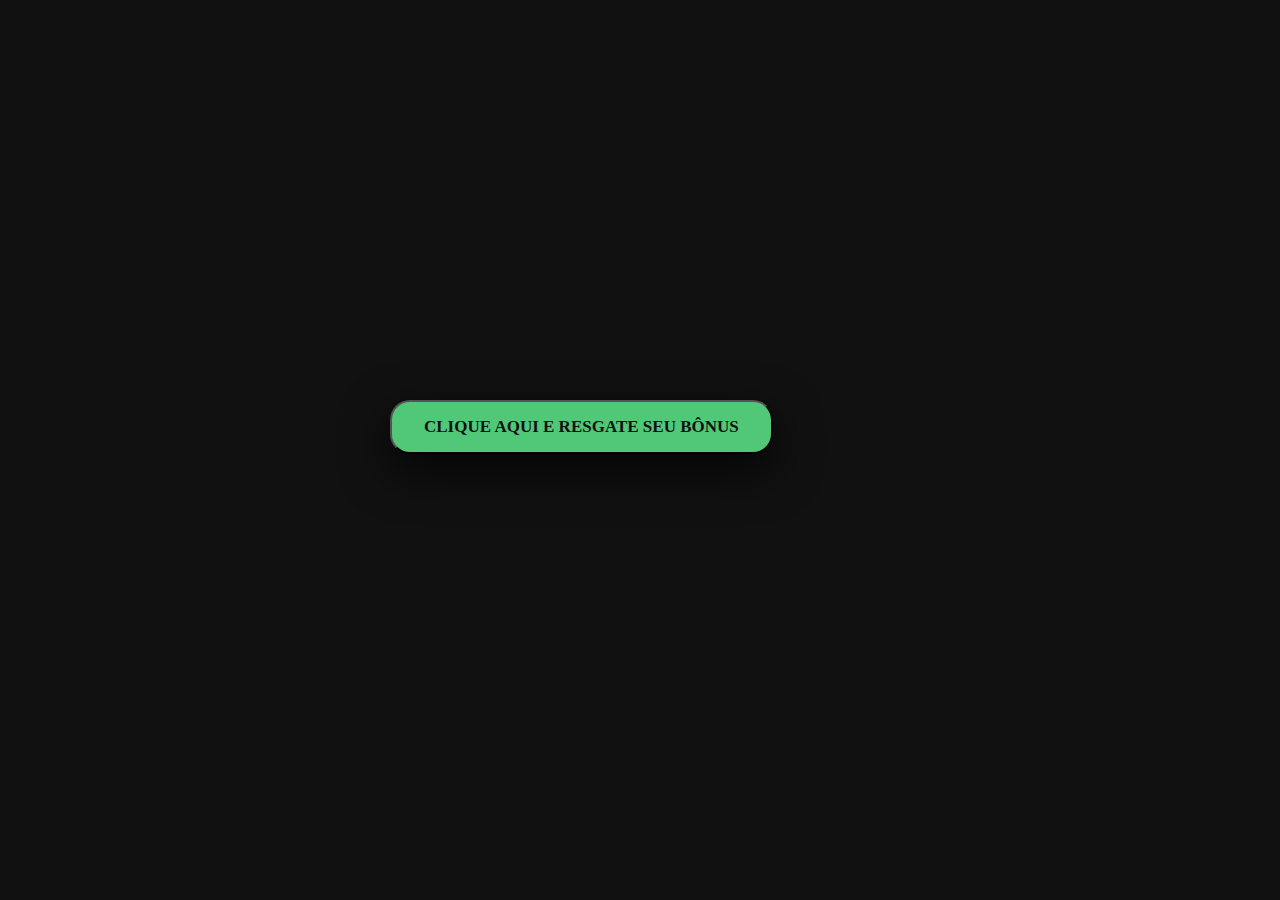
<file: acesso/index.html>
<!DOCTYPE html>
<html lang="pt-br">
<title>Obrigado</title>
<head>
<meta charset="utf-8">
<meta name="viewport" content="width=device-width, initial-scale=1, shrink-to-fit=no">
<link rel="shortcut icon" href="favicon.jpg">
<style>
    
    body {
      background: #111;
    }

.botao1 {
  background-color: #50C878; /* Green */
  border-radius: 20px;
  color: white;
  padding: 15px 32px;
  text-align: center;
  text-decoration: none;
  display: inline-block;
  font-size: 32px;
  box-shadow: 0 1rem 3rem rgba(0,0,0,.8)!important;
}
    
    div {
    width: 500px;
    height: 100px; 
    position: absolute;
    top:0;
    bottom: 0;
    left: 0;
    right: 0;
    
    margin: auto;
}

</style>

</head>
<body>
<div>
<a href="https://coruja.bet?c=DuduFerreira4">
<button class="botao1" style="font-family: montserrat; font-weight: 600; font-size: 17px; color:#111; cursor:pointer;"> CLIQUE AQUI E RESGATE SEU BÔNUS </button>
</a>
</div>
</body>
</html>
</file>
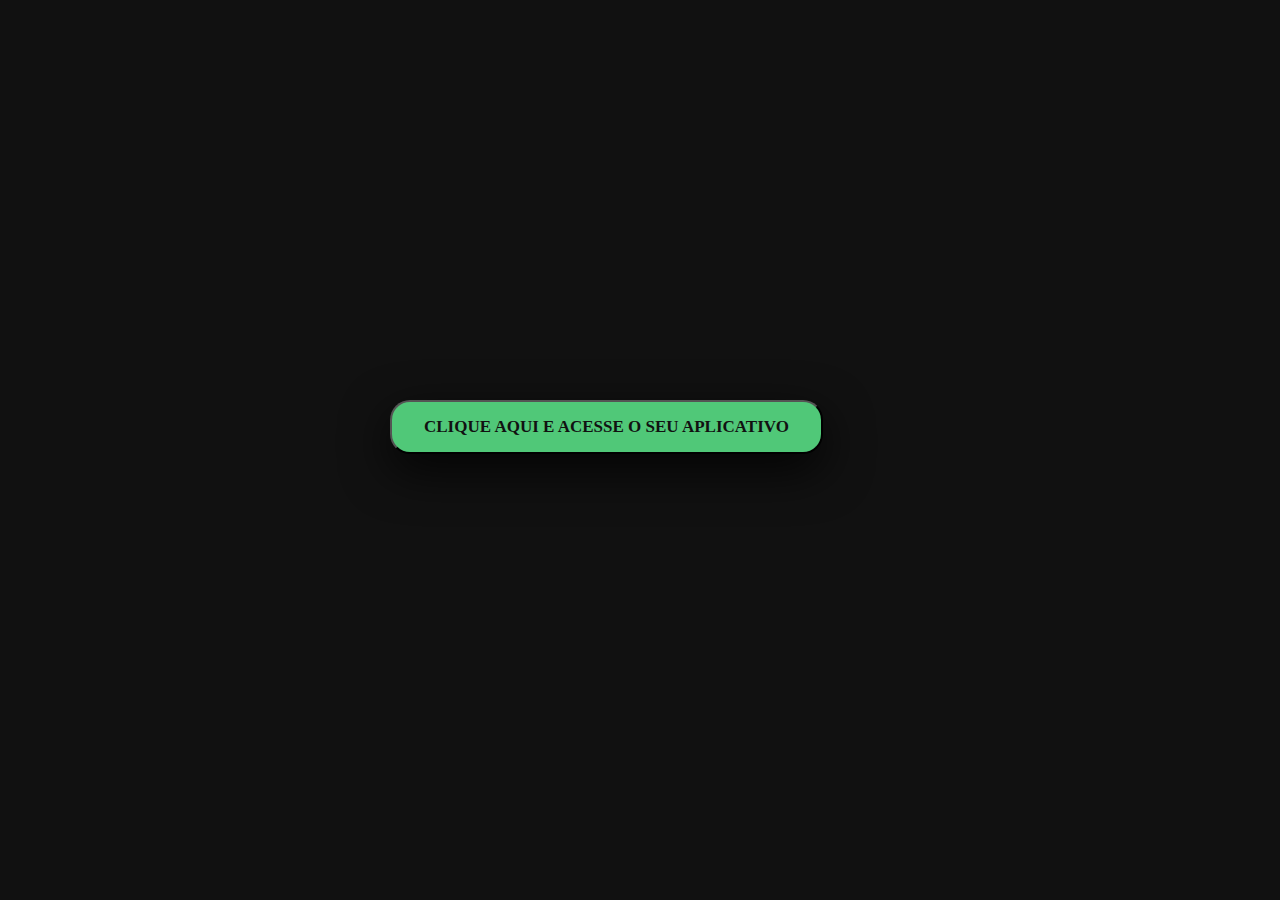
<file: demo000/acesso/index.html>
<!DOCTYPE html>
<html lang="pt-br">
<title>Obrigado</title>
<head>
<meta charset="utf-8">
<meta name="viewport" content="width=device-width, initial-scale=1, shrink-to-fit=no">
<link rel="shortcut icon" href="favicon.jpg">
<style>
    
    body {
      background: #111;
    }

.botao1 {
  background-color: #50C878; /* Green */
  border-radius: 20px;
  color: white;
  padding: 15px 32px;
  text-align: center;
  text-decoration: none;
  display: inline-block;
  font-size: 32px;
  box-shadow: 0 1rem 3rem rgba(0,0,0,.8)!important;
}
    
    div {
    width: 500px;
    height: 100px; 
    position: absolute;
    top:0;
    bottom: 0;
    left: 0;
    right: 0;
    
    margin: auto;
}

</style>

<script>
  !function(f,b,e,v,n,t,s)
  {if(f.fbq)return;n=f.fbq=function(){n.callMethod?
  n.callMethod.apply(n,arguments):n.queue.push(arguments)};
  if(!f._fbq)f._fbq=n;n.push=n;n.loaded=!0;n.version='2.0';
  n.queue=[];t=b.createElement(e);t.async=!0;
  t.src=v;s=b.getElementsByTagName(e)[0];
  s.parentNode.insertBefore(t,s)}(window, document,'script',
  'https://connect.facebook.net/en_US/fbevents.js');
  fbq('init', '550312283955215');
  fbq('init', '213048838139843');
  fbq('init', '1299313550990931');
  fbq('track', 'InitiateCheckout');
</script>
<noscript><img height="1" width="1" style="display:none"
  src="https://www.facebook.com/tr?id=550312283955215&ev=InitiateCheckout&noscript=1"
/></noscript>

</head>
<body>
<div>
<a href="https://hackmines.site">
<button class="botao1" style="font-family: montserrat; font-weight: 600; font-size: 17px; color:#111; cursor:pointer;" ">CLIQUE AQUI E ACESSE O SEU APLICATIVO</button>
</a>
</div>
</body>
</html>
</file>
